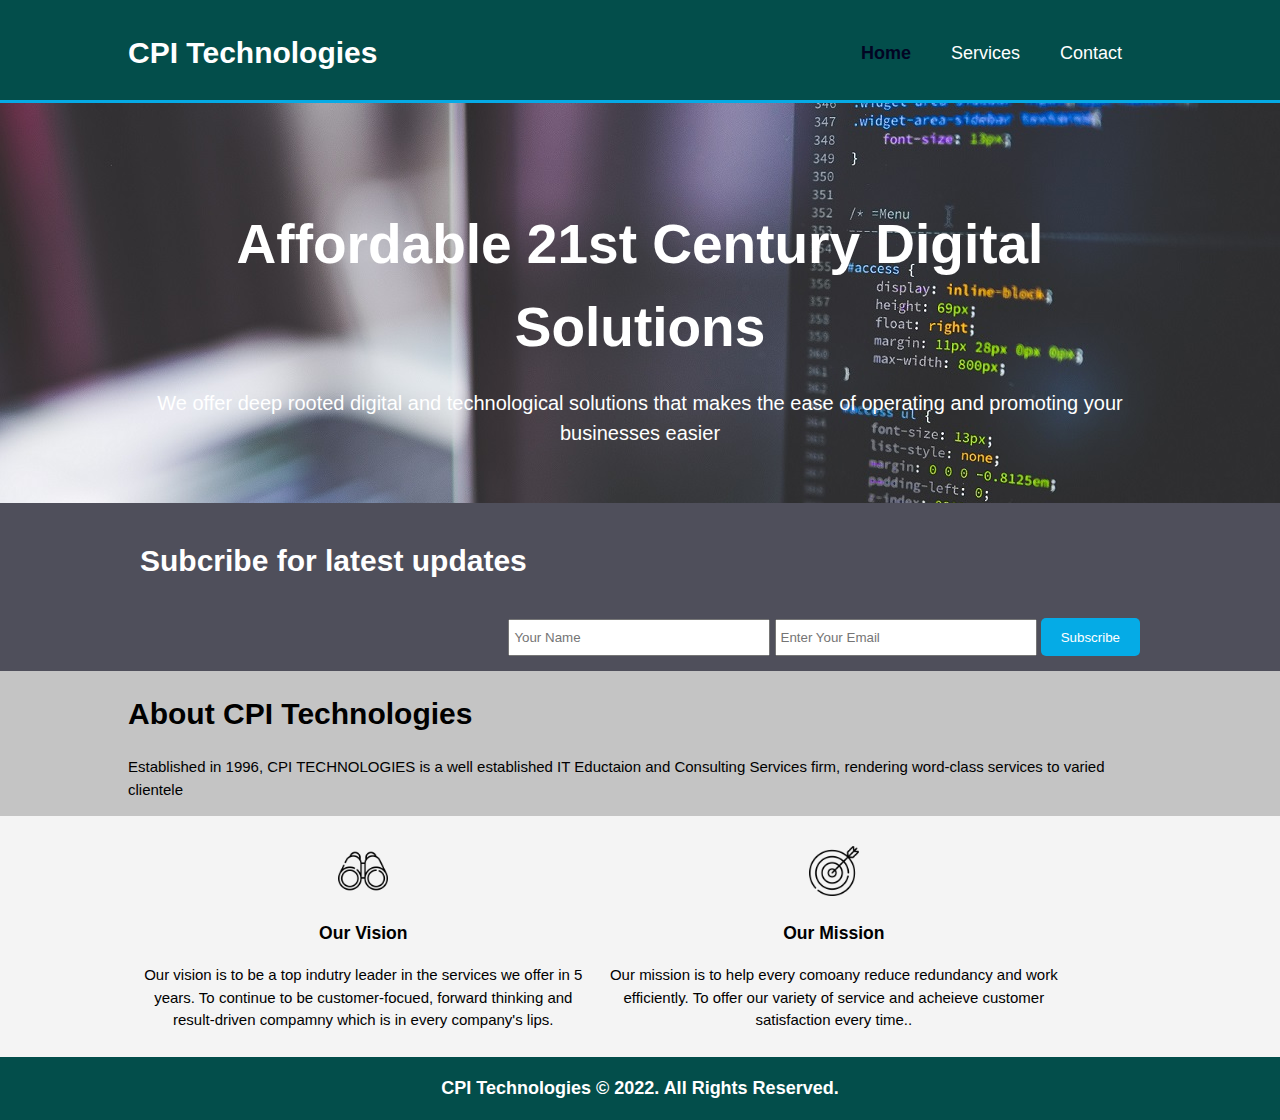
<file: index.html>
<!DOCTYPE html>
<html>
<head>
	<meta charset="utf-8">
	<meta name="viewport" content="width=device-width, initial-scale=1">
	<title>CPI Technologies</title>
	<link rel="stylesheet" type="text/css" href="css/style.css">
</head>
<body>

	<header>
		<div class="container">
				<div class="logo-area">
					<h1>CPI Technologies</h1>
				</div>
				<nav>
					<ul>
						<li  class="active"> <a href="index.html">Home</a></li>
						<li> <a href="services.html">Services</a></li>
						<li> <a href="contact.html">Contact</a></li>
					</ul>
				</nav>
			</div>
	</header>

	<section id="banner">
		<div class="container">
			<h1>
			Affordable 21st Century Digital Solutions
		</h1>
		<p>
			 We offer deep rooted digital and technological solutions that makes the ease of operating and promoting your businesses easier
		</p>
		</div>
	</section>

	<section id="subscribe">
		<div class="container">
			<h1>
				 Subcribe for latest updates 
			</h1>

			<form>
				<input type="text" name="" placeholder="Your Name">
				<input type="email" name="" placeholder="Enter Your Email">
				<button class="news-btn">Subscribe</button>
			</form>
		</div>
	</section>

	<section id="about">

		<div class="container">
			<h1>About CPI Technologies</h1>
			<p>
			Established in 1996, CPI TECHNOLOGIES is a well established IT Eductaion and Consulting Services firm, rendering word-class services to varied clientele
			</p>
		</div>
		
	</section>

	<section id="vmsect">
		<div class="container">
			<div class="vm">
				<img src="images/vision.png">
				<h3>
					Our Vision
				</h3>
				<p>
					Our vision is to be a top indutry leader in the services we offer in 5 years. To continue to be customer-focued, forward thinking and result-driven compamny which is in every company's lips.
				</p>
			</div>
			<div class="vm">
				<img src="images/mission.png">
				<h3>
					Our Mission
				</h3>
				<p>
					Our mission is to help every comoany reduce redundancy and work efficiently. To offer our variety of service and acheieve customer satisfaction every time..
				</p>
			</div>
			
		</div>
	</section>

	<footer>
		<div class="container">
			<p>
				CPI Technologies &copy; 2022. All Rights Reserved.
			</p>
		</div>
	</footer>


</body>
</html>
</file>
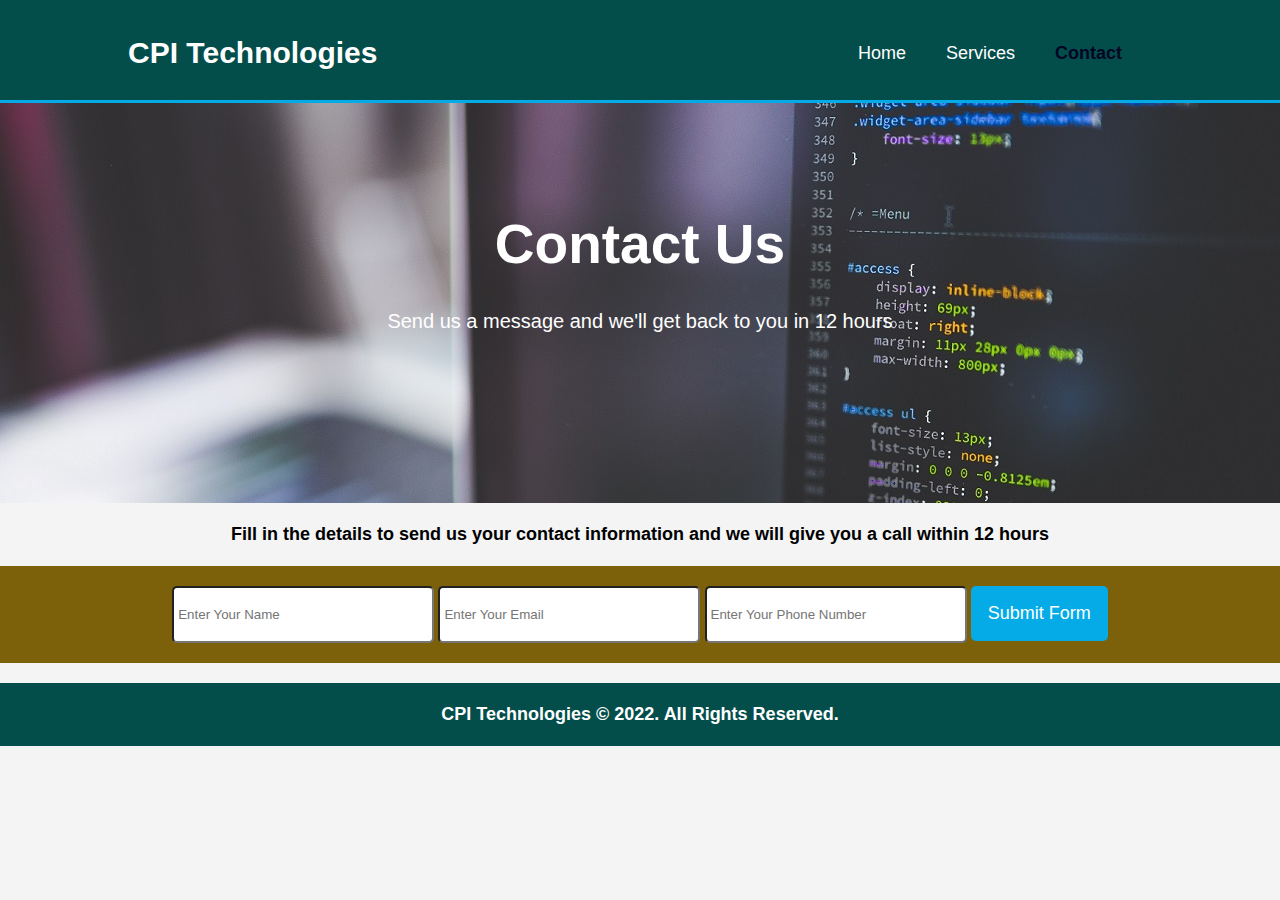
<file: contact.html>
<!DOCTYPE html>
<html>
<head>
	<meta charset="utf-8">
	<meta name="viewport" content="width=device-width, initial-scale=1">
	<title>Contact | CPI Technologies</title>
	<link rel="stylesheet" type="text/css" href="css/style.css">
</head>
<body>

	<header>
		<div class="container">
			<div class="logo-area">
				<h1>CPI Technologies</h1>
			</div>
			<div>
				<nav>
					<ul>
						<li><a href="index.html">Home</a></li>
						<li><a href="services.html">Services</a></li>
						<li class="active"><a href="contact.html">Contact</a></li>
					</ul>
				</nav>
			</div>
			
		</div>
	</header>

	<section id="banner">
		<div class="container">
			<h1>
			Contact Us
		</h1>
		<p>
			 Send us a message and we'll get back to you in 12 hours
		</p>
		</div>
	</section>

	<div class="container" id="content">
		<p>
			Fill in the details to send us your contact information and we will give you a call within 12 hours
		</p>
	</div>

	<section id="contact">
		<div class="container">
			<form>
				<input type="text" name="" placeholder="Enter Your Name">
				<input type="email" name="" placeholder="Enter Your Email">
				<input type="text" name="" placeholder="Enter Your Phone Number">
				<button class="new-btn">Submit Form</button>
			</form>
		</div>
	</section>

	<footer>
		<div class="container">
			<p>
				CPI Technologies &copy; 2022. All Rights Reserved.
			</p>
		</div>
	</footer>


</body>
</html>
</file>
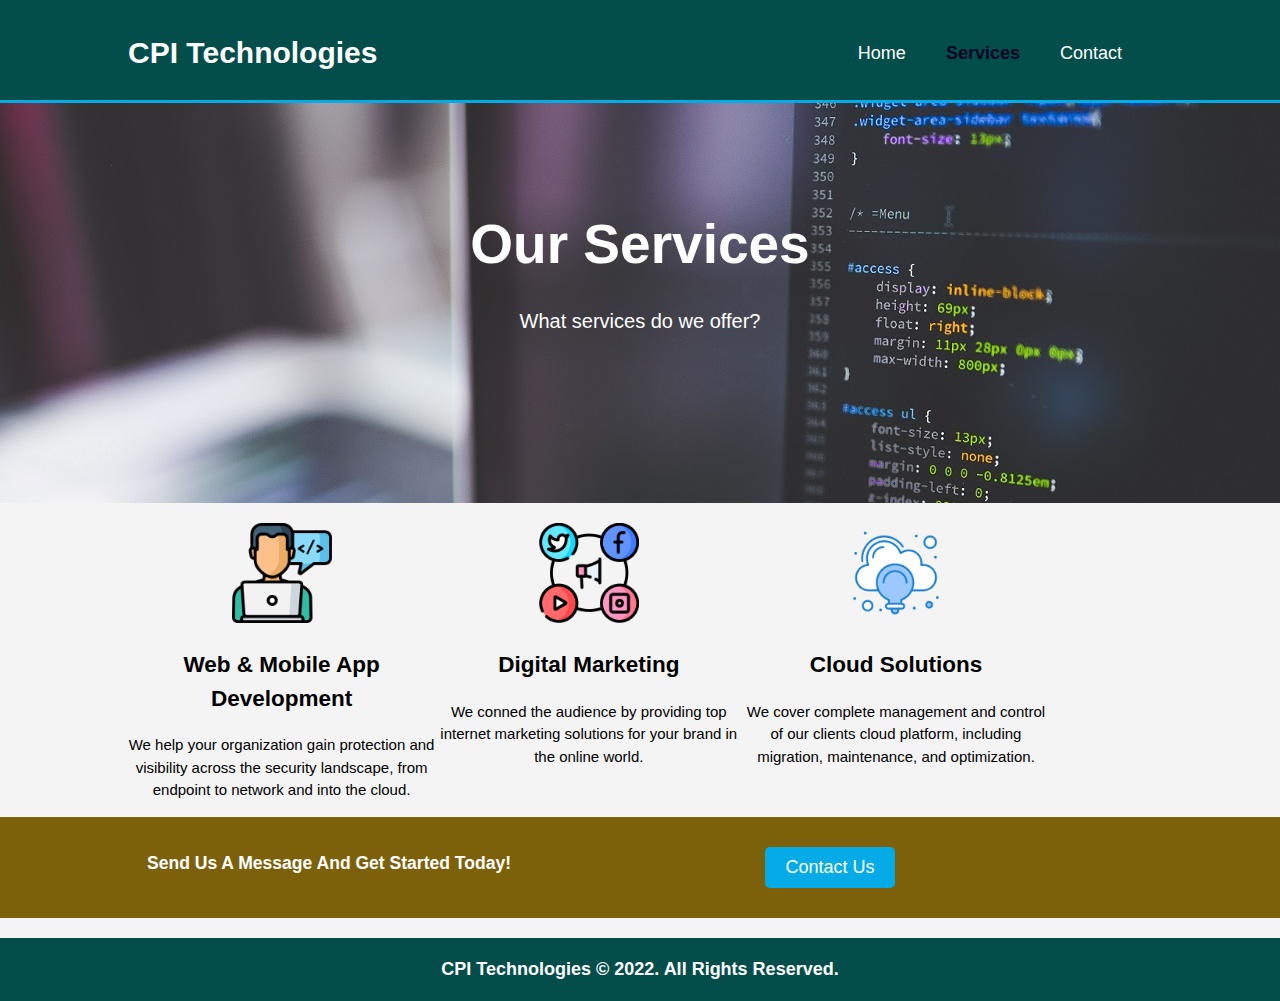
<file: services.html>
<!DOCTYPE html>
<html>
<head>
	<meta charset="utf-8">
	<meta name="viewport" content="width=device-width, initial-scale=1">
	<title>Our Services | CPI Technologies</title>
	<link rel="stylesheet" type="text/css" href="css/style.css">
</head>
<body>

	<header>
		<div class="container">
			<div class="logo-area">
				<h1>CPI Technologies</h1>
			</div>
			<div>
				<nav>
					<ul>
						<li><a href="index.html">Home</a></li>
						<li class="active"><a href="services.html">Services</a></li>
						<li><a href="contact.html">Contact</a></li>
					</ul>
				</nav>
			</div>
			
		</div>
	</header>

	<section id="banner">
		<div class="container">
			<h1>
			Our Services
		</h1>
		<p>
			 What services do we offer?
		</p>
		</div>
	</section>

	<section id="services">
		<div class="container">
			<div class="service">
				<img src="images/webdev.png">
				<h2>Web & Mobile App Development</h2>
				<p>
					We help your organization gain protection and visibility across the security landscape, from endpoint to network and into the cloud.
				</p>
			</div>
			<div class="service">
				<img src="images/digital.png">
				<h2>Digital Marketing</h2>
				<p>
 					We conned the audience by providing top internet marketing solutions for your brand in the online world.
 				</p>
			</div>
			<div class="service">
				<img src="images/cloud.png">
				<h2>Cloud Solutions</h2>
				<p>
					We cover complete management and control of our clients cloud platform, including migration, maintenance, and optimization.
				</p>
			</div>
		</div>		
	</section>

	<section id="cta">
		<div class="container">
			<h3>Send us a message and get started today!</h3>	
			<button class="cta"><a href="contact.html">Contact Us</a></button>		
		</div>		
	</section>

	
	<footer>
		<div class="container">
			<p>
				CPI Technologies &copy; 2022. All Rights Reserved.
			</p>
		</div>
	</footer>


</body>
</html>
</file>
<file: css/style.css>
/*Global Style*/
body{
	font-family: Arial, Helvetica, sans-serif;
	font-size: 15px;
	background: #f4f4f4;
	padding: 0;
	margin: 0;
	line-height: 1.5;
}

ul{
	margin: 0;
	padding: 0;
}

.container{
	width: 80%;
	margin: auto;
	overflow: hidden;
}

/*Header Section*/

header{
	background: #034e4b;
	color: #ffffff;
	padding-top: 30px;
	min-height: 70px;
	border-bottom: #05abe6 3px solid;
}

header a{
	color: #ffffff;
	text-transform: capitalize;
	text-decoration: none;
	font-size: 18px;
}

header li{
	float: left;
	display: inline;
	padding: 0 20px 0 20px;
}

header .logo-area{
	float: left;
}


header nav{
	float: right;
	margin: 10px;
}

header .logo-area h1{
	margin: 0;
}

header a:hover{
	color: #020523;
	padding: 7px;
	font-weight: bolder;
}

header .active a{
	color: #020523;
	font-weight: bold;
}

/*BAnner*/

#banner{
	min-height: 400px;
	background: url(../images/coding.jpg);
	text-align: center;
	color: #ffffff;
}

#banner h1{
	margin-top: 100px;
	font-size: 55px;
	margin-bottom: 10px;
}

#banner p{
	font-size: 20px;
}


/*Subscribe Section*/

#subscribe{
	padding: 15px;
	color: #ffffff;
	background: #4f4f5b;
}

#subscribe h1{
	float: left;
}

#subscribe form{
	float: right;
	margin-top: 15px;
}

#subscribe input{
	padding: 4px;
	height: 25px;
	width: 250px;
}

.news-btn{
	height: 38px;
	background: #05abe6;
	border: 0;
	border-radius: 5px;
	padding-left: 20px;
	padding-right: 20px;
	color: #ffffff;
}


/*About Section*/

#about{
	background: #c4c4c4;
}

/*Mission and Vision*/

#vmsect{
	margin-top: 20px;
}

#vmsect .vm{
	float: left;
	text-align: center;
	width: 44%;
	padding: 10px;
}

#vmsect img{
	width: 50px;
}


/*Footer Section*/
footer{
	text-align: center;
	background: #034e4b;
	color: #ffffff;
	font-weight: bold;
	font-size: 18px;
}

/*Services Section*/
#services{
	margin-top: 20px;
}

#services .service{
	float: left;
	text-align: center;
	width: 30%;
}

#services .service img{
	width: 100px;
}

/*CTA*/

#cta{
	background: #7c610a;
	color: #ffffff;
	text-transform: capitalize;
	text-align: center;
	margin-bottom: 20px;
	padding: 20px;
}


#cta .container{
	padding: 10px;
}

#cta .cta{
	padding: 10px 20px 10px 20px;
	margin-left: 10px;
	font-size: 18px;
	background: #05abe6;
	border: 0;
	border-radius: 5px;
}

.cta a{
	color: #ffffff;
	text-decoration: none;
}

#cta h3{
	margin: 3px;
	float: left;
}


/*Contact PAge*/

#content{
	text-align: center;
	font-size: 18px;
	font-weight: bold;
}

#contact{
	text-align: center;
	margin-bottom: 20px;
	background: #7c610a;
	padding: 20px;
}

#contact input{
	height: 45px;
	width: 250px;
	padding: 4px;
	border-radius: 5px;
}


#contact .new-btn{
	padding: 17px;
	color: #ffffff;
	border: 0;
	border-radius: 5px;
	background: #05abe6;
	font-size: 18px;
}

/*Media Query Responsiveness*/
@media(max-width: 768px){
	header .logo-area, header nav,
	header nav li, #subscribe h1, #subscribe form,
	#vmsect .vm, #services .service{
		float: none;
		text-align: center;
		width: 100%;

	}
	header{
		padding-bottom: 20px;
	}

	#banner h1{
		margin-top: 40px;
	}

	button{
		display: block;
		width: 100%;
	}

	form input{
		width: 100%;
		margin-bottom: 7px;
	}

}
</file>
